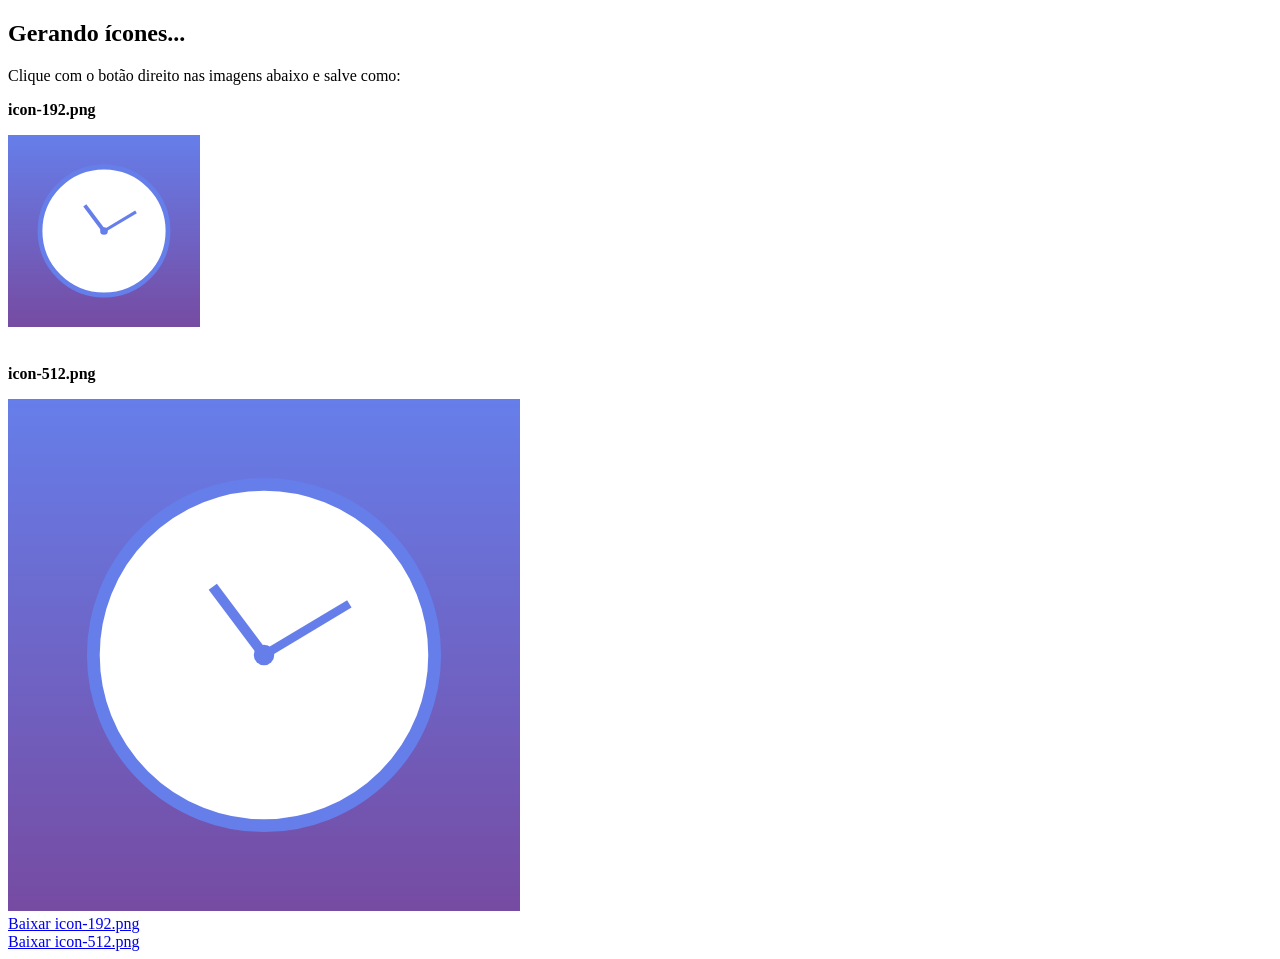
<file: generate-icons.html>
<!DOCTYPE html>
<html>
<head>
    <meta charset="UTF-8">
    <title>Gerar Ícones PWA</title>
</head>
<body>
    <h2>Gerando ícones...</h2>
    <p>Clique com o botão direito nas imagens abaixo e salve como:</p>
    <p><strong>icon-192.png</strong></p>
    <canvas id="canvas192" width="192" height="192"></canvas>
    <br><br>
    <p><strong>icon-512.png</strong></p>
    <canvas id="canvas512" width="512" height="512"></canvas>

    <script>
        function createIcon(canvasId, size) {
            const canvas = document.getElementById(canvasId);
            const ctx = canvas.getContext('2d');

            // Gradiente de fundo
            const gradient = ctx.createLinearGradient(0, 0, 0, size);
            gradient.addColorStop(0, '#667eea');
            gradient.addColorStop(1, '#764ba2');
            ctx.fillStyle = gradient;
            ctx.fillRect(0, 0, size, size);

            // Círculo branco no centro
            const margin = size / 4;
            const centerX = size / 2;
            const centerY = size / 2;
            const radius = size / 3;

            ctx.fillStyle = 'white';
            ctx.beginPath();
            ctx.arc(centerX, centerY, radius, 0, 2 * Math.PI);
            ctx.fill();

            // Borda do relógio
            ctx.strokeStyle = '#667eea';
            ctx.lineWidth = size / 40;
            ctx.beginPath();
            ctx.arc(centerX, centerY, radius, 0, 2 * Math.PI);
            ctx.stroke();

            // Ponteiro das horas (apontando para 10h)
            ctx.strokeStyle = '#667eea';
            ctx.lineWidth = size / 50;
            ctx.beginPath();
            ctx.moveTo(centerX, centerY);
            ctx.lineTo(centerX - radius * 0.3, centerY - radius * 0.4);
            ctx.stroke();

            // Ponteiro dos minutos (apontando para 2)
            ctx.strokeStyle = '#667eea';
            ctx.lineWidth = size / 60;
            ctx.beginPath();
            ctx.moveTo(centerX, centerY);
            ctx.lineTo(centerX + radius * 0.5, centerY - radius * 0.3);
            ctx.stroke();

            // Círculo central
            ctx.fillStyle = '#667eea';
            ctx.beginPath();
            ctx.arc(centerX, centerY, size / 50, 0, 2 * Math.PI);
            ctx.fill();

            // Converter para download
            canvas.toBlob(function(blob) {
                const url = URL.createObjectURL(blob);
                const a = document.createElement('a');
                a.href = url;
                a.download = canvasId.replace('canvas', 'icon-') + '.png';
                a.textContent = `Baixar ${a.download}`;
                canvas.parentElement.appendChild(document.createElement('br'));
                canvas.parentElement.appendChild(a);
            });
        }

        createIcon('canvas192', 192);
        createIcon('canvas512', 512);
    </script>
</body>
</html>
</file>
